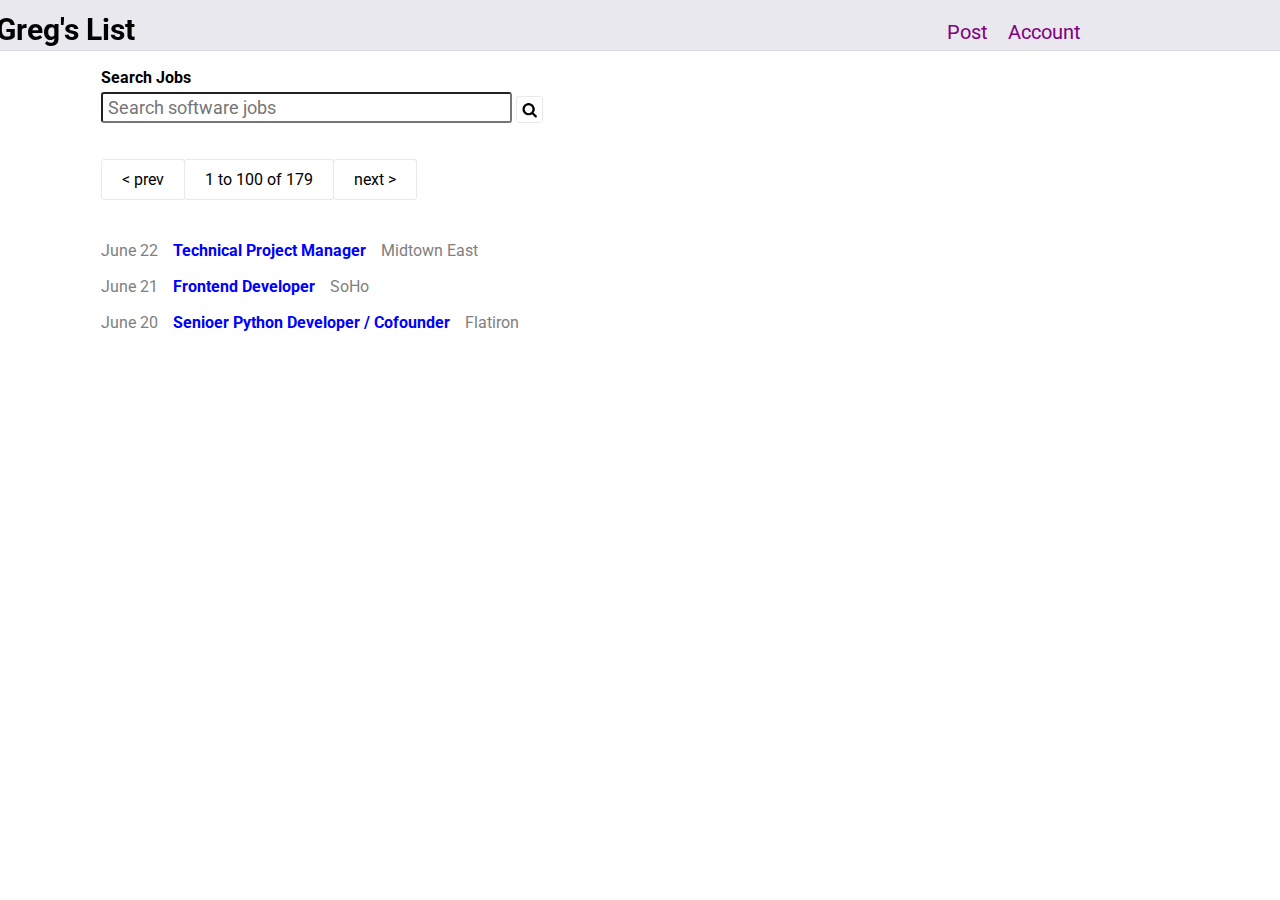
<file: index.html>
<!DOCTYPE html>
<html>
<head>
	<title>Greg's List</title>
	 <link rel="stylesheet" type="text/css" href="main.css"> 
	<link href="https://fonts.googleapis.com/css?family=Roboto" rel="stylesheet">
</head>
<body>

<!-- Header -->
	

	<nav class="container">
		<header id="logo">
			<h1>Greg's List</h1>
		</header>

			<ul>
				<li><a href="#">Post</a></li>
				<li><a href="#">Account</a></li>
			</ul>
	</nav>
	

<!-- Search -->
<main>
	<section class="search">
	 <form action="#" class="container"> 
		<label for="search-input">Search Jobs</label>
			<input type="text" placeholder="Search software jobs"
				id="search-input">
			<input type="image" src="magnifying-glass.png" alt="Submit" id="mag">	
			

	</form>

	<section class="page-nav">
		<nav class="bot-nav">
			<ul>
				<li><a href="#" class="nav-button">&lt; prev</a></li>
				<li>1 to 100 of 179</li>
				<li><a href="">next &gt;</a></li>
			</ul>
		</nav>
	</section>

	<section class="listings">
		<ul>
			<li>June 22<a href="#">Technical Project Manager</a>Midtown East</li>
			<li>June 21<a href="#">Frontend Developer</a>SoHo</li>
			<li>June 20<a href="#">Senioer Python Developer / Cofounder</a>Flatiron</li>
		</ul>
	</section>


	</main>

</body>
</html>
</file>
<file: main.css>
body {
	font-family: 'Roboto', sans-serif;
}
nav.container {
	position: fixed;
	height:	50px;
	background-color: #e8e8ee;
	border-bottom: 1px solid #dddddd;
	width: 100%;
	top: 0;
	left: 0;
	right: 0;
	vertical-align: middle;
}
#logo {
	display: inline-block; 
	font-size: 15px;
	margin-top: -10px;
	position: relative;
	left: -5%;
	vertical-align: middle;
}
nav.container ul {
	display: inline-block;
	text-align: right;
	font-size: 20px;
	position: relative;
	left: 55%;
}
nav.container li {
	display: inline-block;
	text-align: right;
	margin-right: 15px;
	color: purple; 
}
.container {
	padding-left: 60px;
	padding-right: 60px;
} 
form {
	padding-top: 60px;
	margin-left: 33px;
}
input#mag {
	display: inline-block;
	height: 25px;
	border: 1px solid #e8e8ee;
	border-radius: 3px;
	vertical-align: middle;
}
label {
	display: block;
	font-weight: 700;
	margin-bottom: 5px;
}
input#search-input {
	width: 400px;
	height: 25px;
	border-radius: 3px;
	padding-left: 5px;
	font-family: 'Roboto', sans-serif;
	font-size: 18px;
	margin-bottom: 20px;
}
 a {
	color: inherit;
	text-decoration: inherit; 
}
.page-nav {
	display: inline-block;
	margin-left: 53px;
}
.page-nav ul {
	list-style: none;
	display: inline-block;
}
.page-nav li {
	display: inline-block;
	border: 1px solid #e8e8ee;
	border-radius: 3px;
	margin-right: -5px;
	padding: 10px 20px;
}
.listings {
	display: block;
	margin-left: 53px;
	margin-top: 25px;
}
.listings ul {
	list-style: none;
}
.listings li {
	display: block;
	margin-top: 17px;
	color: gray;
}
.listings  a {
	color: blue;
	margin-left: 15px;
	margin-right: 15px;
	font-weight: 700;
}
</file>
